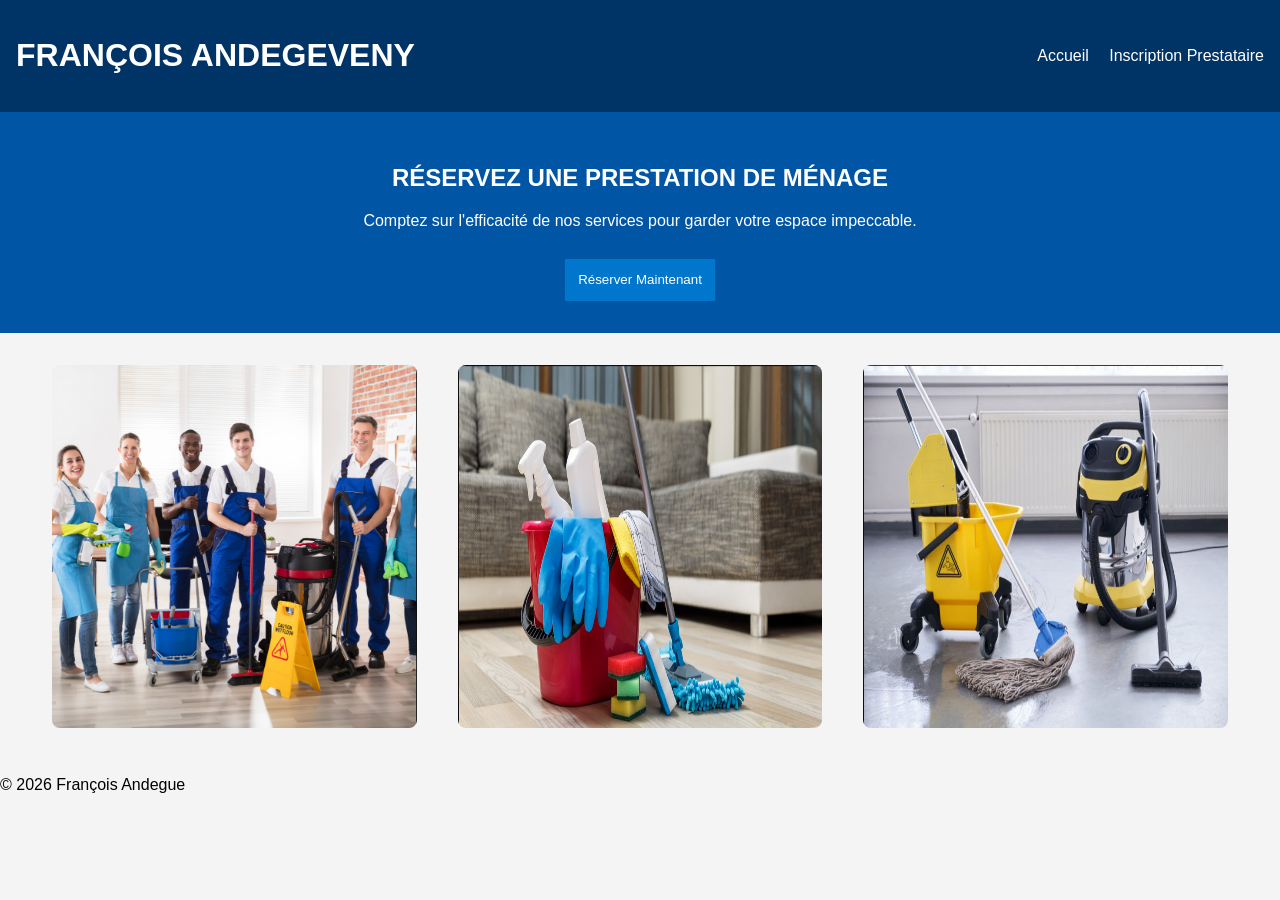
<file: index.html>
<!DOCTYPE html>
<html lang="fr">
<head>
  <meta charset="UTF-8">
  <title>Réservation Ménage - François Andegue</title>
  <link rel="stylesheet" href="style.css">
</head>
<body>
  <header>
    <h1>FRANÇOIS ANDEGEVENY</h1>
    <nav>
      <a href="index.html">Accueil</a>
      <a href="inscription.html">Inscription Prestataire</a>
    </nav>
  </header>

  <section class="hero">
    <h2>RÉSERVEZ UNE PRESTATION DE MÉNAGE</h2>
    <p>Comptez sur l'efficacité de nos services pour garder votre espace impeccable.</p>
    <button>Réserver Maintenant</button>
  </section>

  <section class="gallery">
    <img src="images/nettoyage.jpg" alt="Nettoyage vitre">
    <img src="images/produits.jpg" alt="Produits de nettoyage">
    <img src="images/sol.jpg" alt="Nettoyage sol">
  </section>

  <footer>
    <p>&copy; 2026 François Andegue</p>
  </footer>
</body>
</html>
</file>
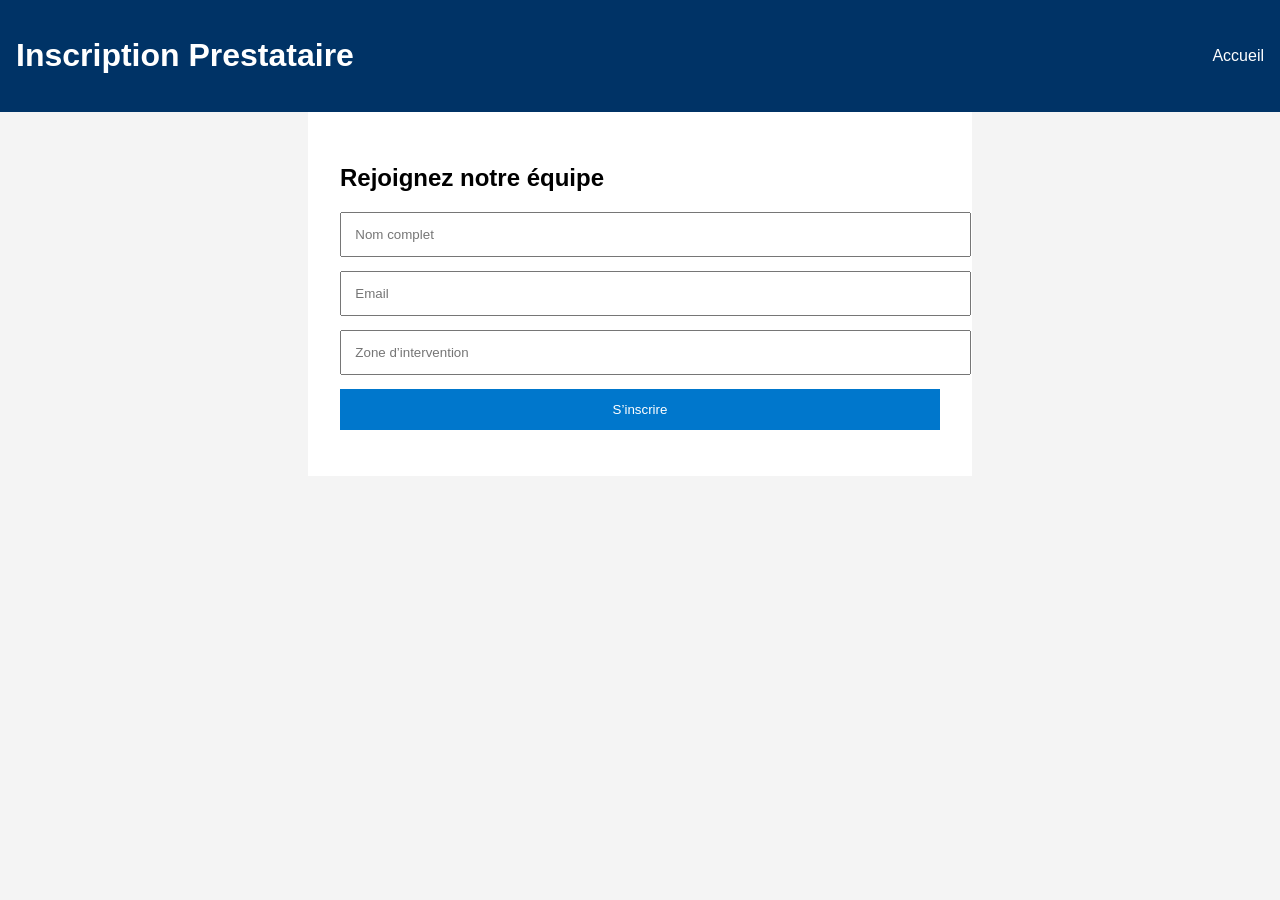
<file: inscription.html>
<!DOCTYPE html>
<html lang="fr">
<head>
  <meta charset="UTF-8">
  <title>Inscription Prestataire - François Andegue</title>
  <link rel="stylesheet" href="style.css">
</head>
<body>
  <header>
    <h1>Inscription Prestataire</h1>
    <nav>
      <a href="index.html">Accueil</a>
    </nav>
  </header>

  <section class="form-section">
    <h2>Rejoignez notre équipe</h2>
    <form>
      <input type="text" placeholder="Nom complet" required>
      <input type="email" placeholder="Email" required>
      <input type="text" placeholder="Zone d’intervention" required>
      <button type="submit">S’inscrire</button>
    </form>
  </section>
</body>
</html>
</file>
<file: style.css>
body {
  font-family: Arial, sans-serif;
  margin: 0;
  background-color: #f4f4f4;
}

header {
  background-color: #003366;
  color: white;
  padding: 1em;
  display: flex;
  justify-content: space-between;
  align-items: center;
}

nav a {
  color: white;
  margin-left: 1em;
  text-decoration: none;
}

.hero {
  text-align: center;
  background-color: #0055a5;
  color: white;
  padding: 2em;
}

button {
  background-color: #0077cc;
  color: white;
  border: none;
  padding: 1em;
  margin-top: 1em;
  cursor: pointer;
}

.gallery {
  display: flex;
  justify-content: space-around;
  padding: 2em;
}

.gallery img {
  width: 30%;
  border-radius: 8px;
}

.form-section {
  padding: 2em;
  background-color: white;
  max-width: 600px;
  margin: auto;
}

form input, form button {
  display: block;
  width: 100%;
  margin: 1em 0;
  padding: 1em;
}
</file>
